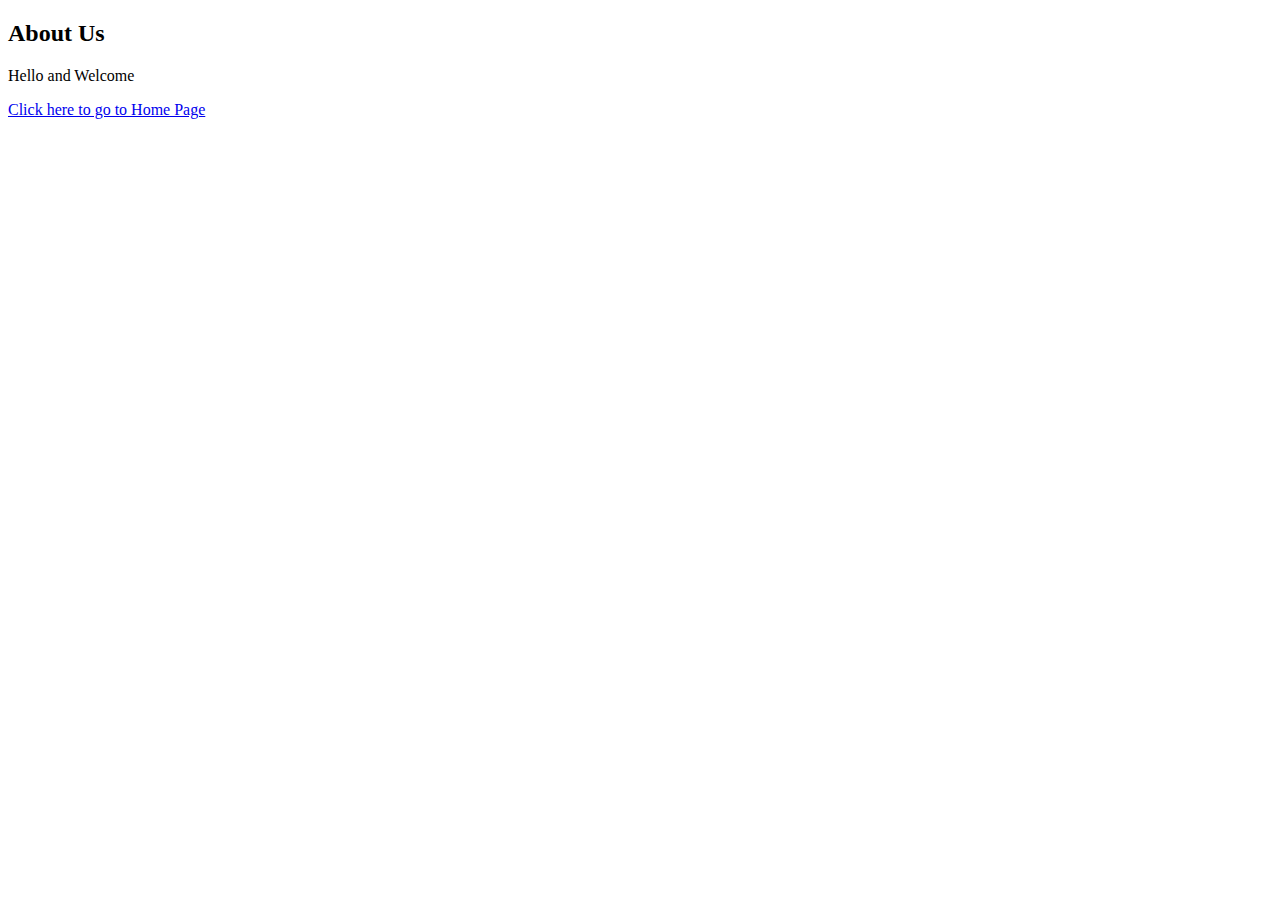
<file: about.html>
<!DOCTYPE html>
<html>
    <head>
  <link rel="stylesheet" href="style.css">
    </head>
    <body>
      <h2>About Us</h2>
      <p>Hello and Welcome</p>
    <a href="index.html">Click here to go to Home Page</a>
    </body>
</html>
</file>
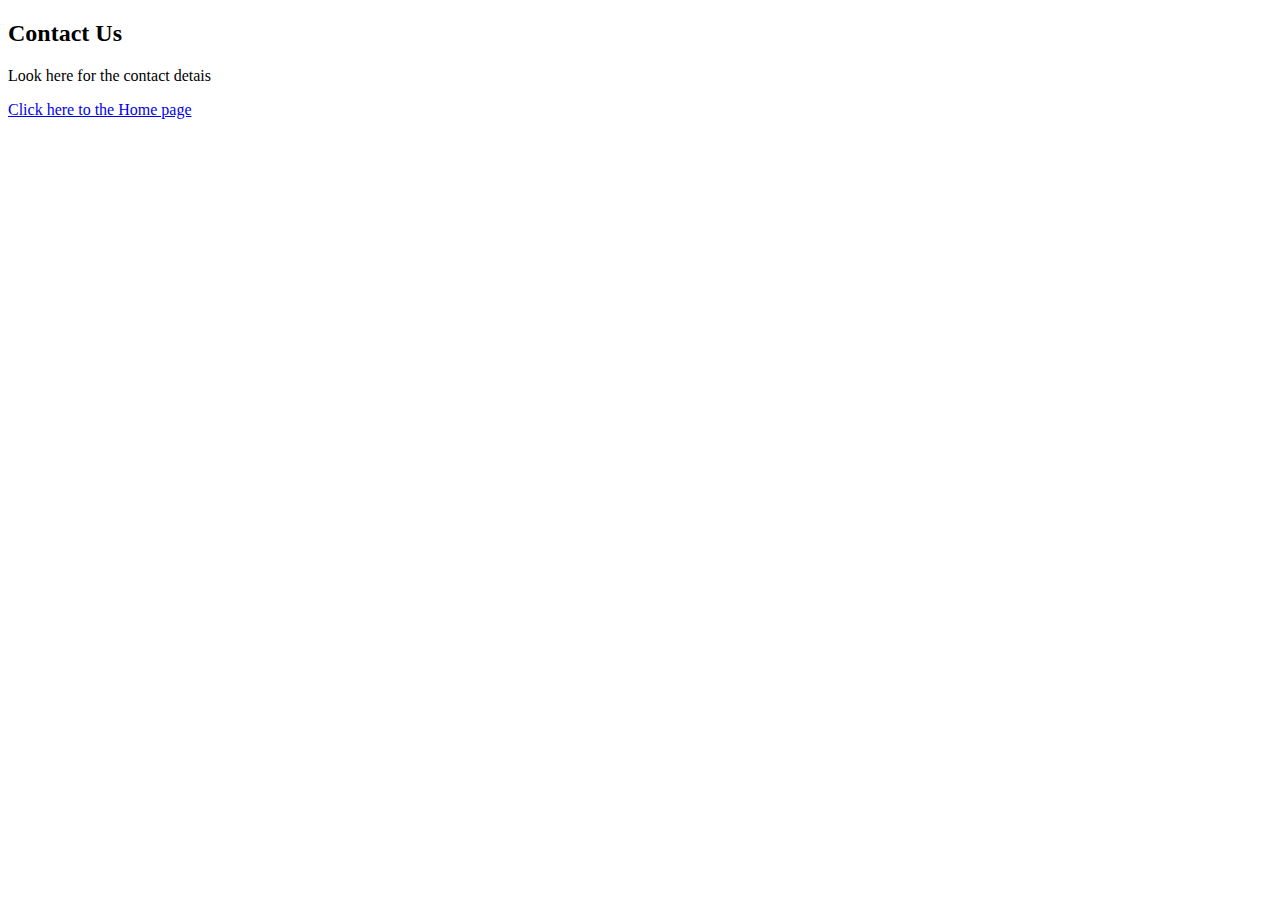
<file: contact.html>
<!DOCTYPE html>
<html>
    <head>
   <link rel="stylesheet" href="style.css" >
    </head>
    <body>
      <h2>Contact Us</h2>
      <p>Look here for the contact detais</p>
      <a href="index.html">Click here to the Home page</a>
    </body>
</html>
</file>
<file: style.css>
#menu-bar a{
    font-family: Arial, Helvetica, sans-serif;
    text-decoration: none;
    background-color: aquamarine;
    padding: 5px;
}

#menu-bar a:hover{
    background-color: aqua;
    color: #ffffff;
}

table{
    font-family: Arial, Helvetica, sans-serif;
    border-collapse: collapse;
    border-width: 1px;
    border-style: solid;
    border-color: #2695A6;
}

th{
    font-family: 800;
    background-color: #2695A6;
    color: #ffffff;
}
</file>
